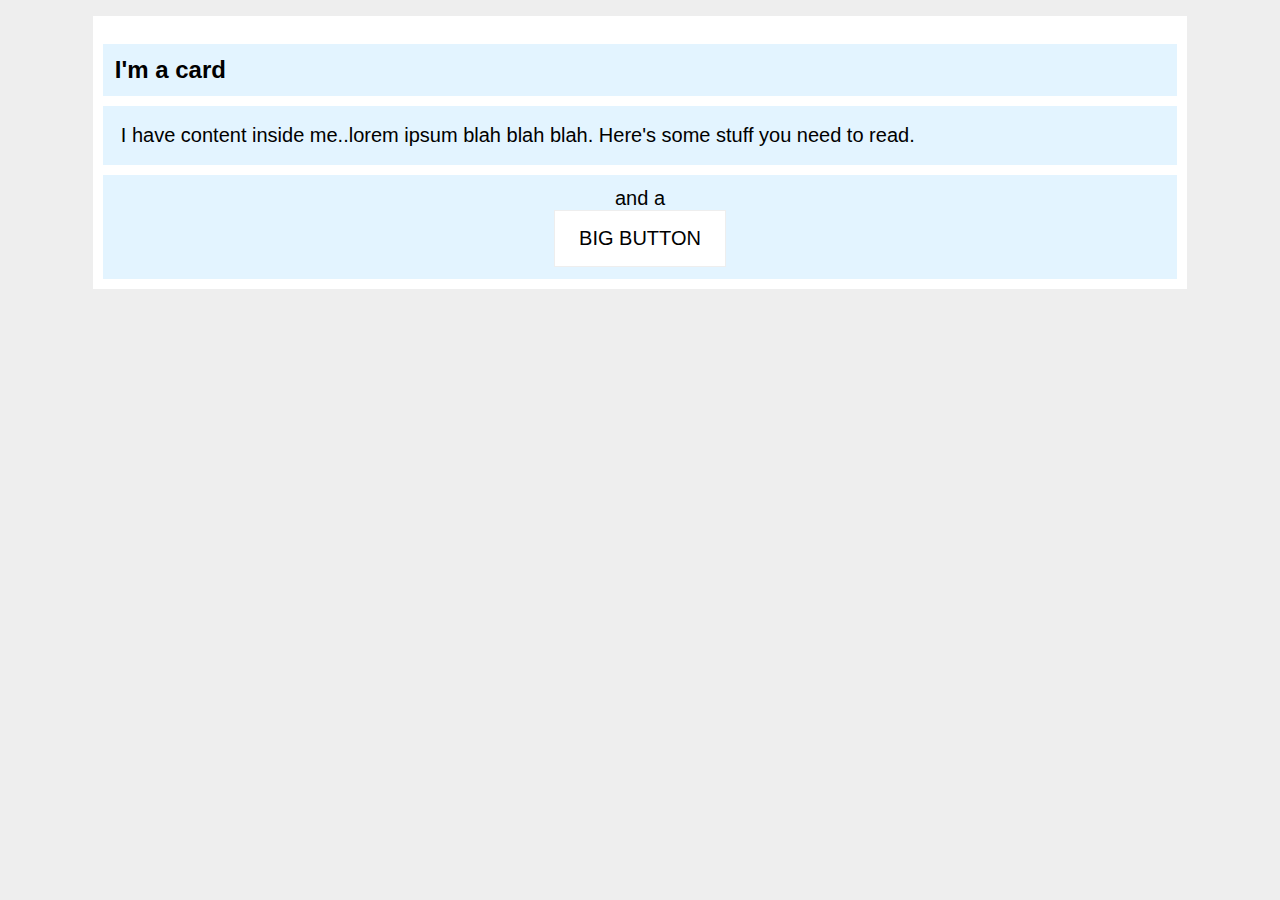
<file: foundations/block-and-inline/02-margin-and-padding-2/index.html>
<!DOCTYPE html>
<html lang="en">
  <head>
    <meta charset="UTF-8">
    <meta http-equiv="X-UA-Compatible" content="IE=edge">
    <meta name="viewport" content="width=device-width, initial-scale=1.0">
    <title>Margin and Padding exercise 2</title>
    <link rel="stylesheet" href="style.css">
  </head>
  <body>
    <div class="card">
      <h1 class="title">I'm a card</h1>
      <div class="content">I have content inside me..lorem ipsum blah blah blah. Here's some stuff you need to read.</div>
      <div class="button-container"><span class="inlinetype">and a </span><button>BIG BUTTON</button></div>
    </div>
  </body>
</html>
</file>
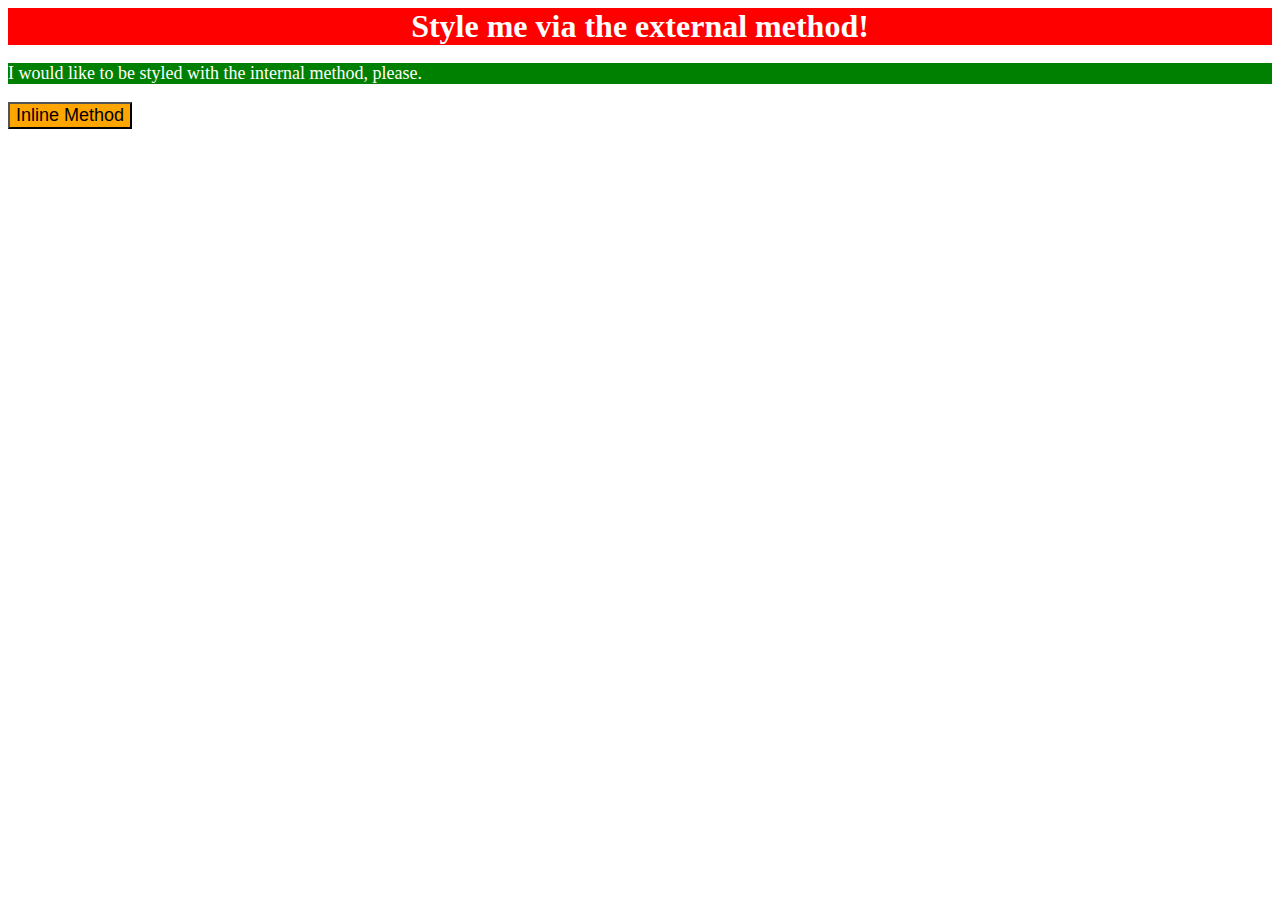
<file: foundations/intro-to-css/01-css-methods/index.html>
<!DOCTYPE html>
<html lang="en">
  <head>
    <meta charset="UTF-8">
    <meta http-equiv="X-UA-Compatible" content="IE=edge">
    <meta name="viewport" content="width=device-width, initial-scale=1.0">
    <link rel="stylesheet" href="./style.css">
    <title>Methods for Adding CSS</title>

    
    <style>
      p {
        background-color: green;
        color: white;
        font-size: 18px;
      }
    </style>
  </head>
  <body>
    <div>Style me via the external method!</div>
    <p>I would like to be styled with the internal method, please.</p>
    <button style="background-color: orange; font-size: 18px;">Inline Method</button>
  </body>
</html>
</file>
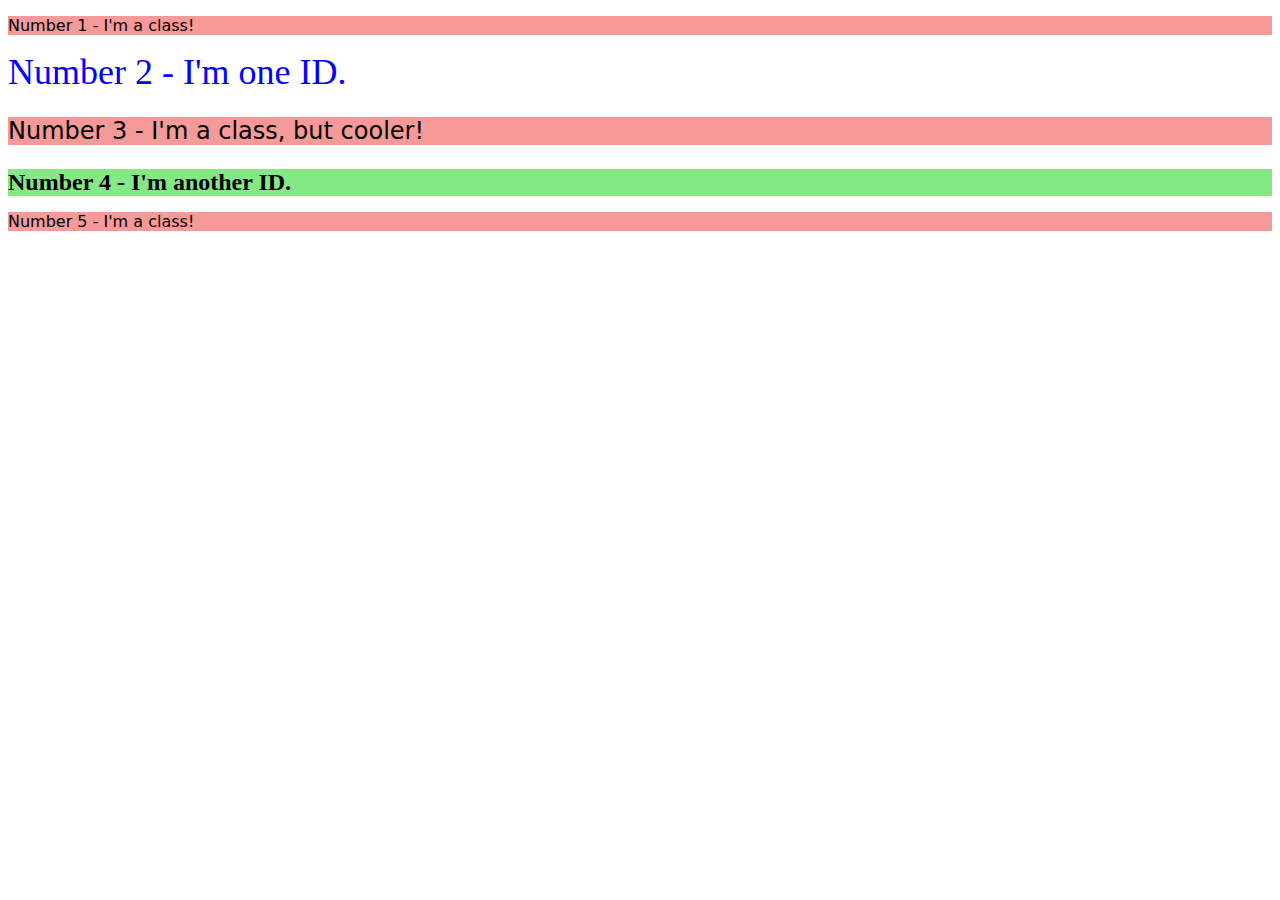
<file: foundations/intro-to-css/02-class-id-selectors/index.html>
<!DOCTYPE html>
<html lang="en">
  <head>
    <meta charset="UTF-8">
    <meta http-equiv="X-UA-Compatible" content="IE=edge">
    <meta name="viewport" content="width=device-width, initial-scale=1.0">
    <title>Class and ID Selectors</title>
    <link rel="stylesheet" href="style.css">
  </head>
  <body>
    <p class="odd-parag">Number 1 - I'm a class!</p>
    <div id="second">Number 2 - I'm one ID.</div>
    <p class="odd-parag third">Number 3 - I'm a class, but cooler!</p>
    <div id="fourth">Number 4 - I'm another ID.</div>
    <p class="odd-parag">Number 5 - I'm a class!</p>
  </body>
</html>
</file>
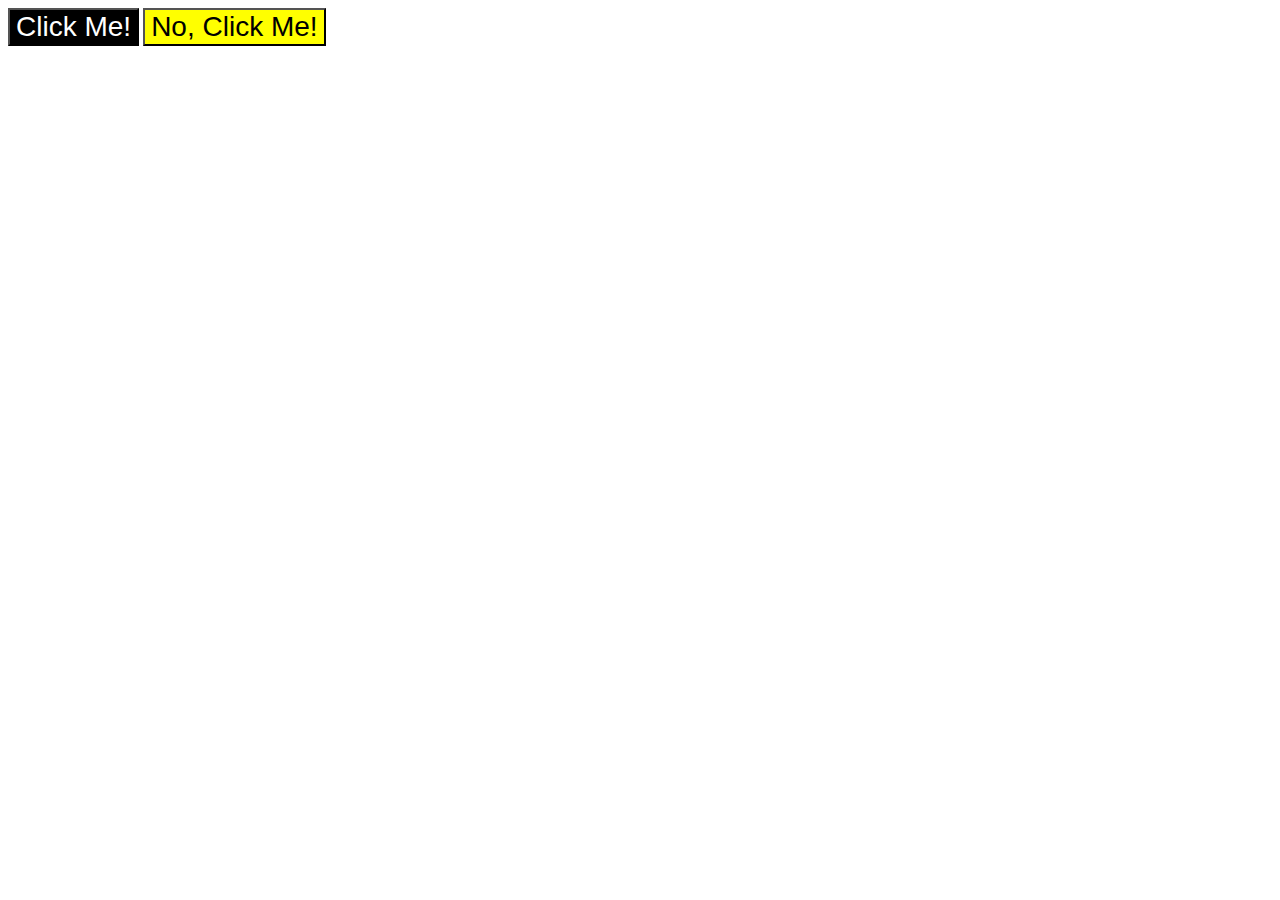
<file: foundations/intro-to-css/03-grouping-selectors/index.html>
<!DOCTYPE html>
<html lang="en">
  <head>
    <meta charset="UTF-8">
    <meta http-equiv="X-UA-Compatible" content="IE=edge">
    <meta name="viewport" content="width=device-width, initial-scale=1.0">
    <title>Grouping Selectors</title>
    <link rel="stylesheet" href="style.css">
  </head>
  <body>
    <button class="first">Click Me!</button>
    <button class="second">No, Click Me!</button>
  </body>
</html>

<!-- Practice to give the class attribute and id attribute meaningful name -->
</file>
<file: foundations/block-and-inline/02-margin-and-padding-2/style.css>
body {
  background: #eee;
  font-family: sans-serif;
}

.card {
  width: 85%; /* Maybe change the width of the card */
  background: #fff;
  margin: 16px auto;
  padding: 18px 10px 10px 10px;
}

.title {
  background: #e3f4ff;
  margin: 10px 0px; /* reset the default style by the user agent */
  padding: 12px;
  font-size: 24px;
}

.content {
  background: #e3f4ff;
  margin-bottom: 10px;
  padding: 18px;
  font-size: 20px;
}

.button-container {
  background: #e3f4ff;
  padding: 12px 16px;
  text-align: center;
  font-size: 20px;
}

button {
  background: white;
  border: 1px solid #eee;
  display: block;
  margin: auto;
  padding: 16px 24px;
  font-size: 20px;

}
</file>
<file: foundations/intro-to-css/01-css-methods/style.css>
div {
    
    background-color: red;
    color: white;
    font-size: 32px;
    text-align: center;
    font-weight: bold;
    
}
</file>
<file: foundations/intro-to-css/02-class-id-selectors/style.css>
.odd-parag {
    background-color: rgb(245, 153, 153);
    font-family: Verdana, "DejaVu Sans", sans-serif;
}

#second {
    color: blue;
    font-size: 36px;
}
.third, #fourth {
    font-size: 24px;
}
#fourth {
    background-color: rgb(132, 233, 132);
    font-weight: bold;
}
</file>
<file: foundations/intro-to-css/03-grouping-selectors/style.css>
.first, .second {
    font-family: Helvetica, "Times New Roman", sans-serif;
    font-size: 28px;
}

.first {
    background-color: black;
    color: white;
}

.second {
    background-color: yellow;
}
</file>
